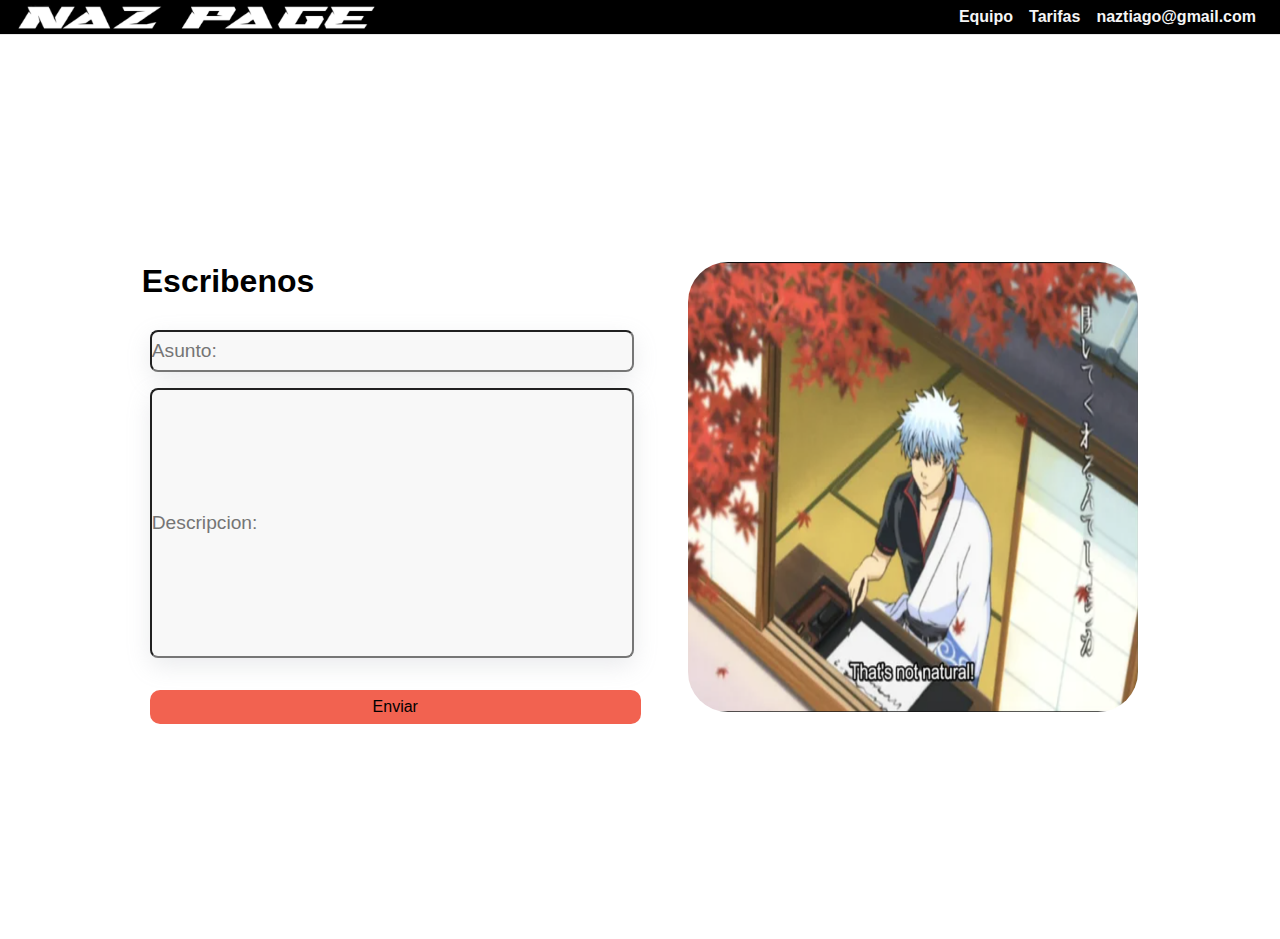
<file: contactos.html>
<html lang="en">
<head>
    <meta charset="UTF-8">
    <meta name="Contactos" content="width=device-width, initial-scale=1.0">
    <title>Document</title>
    <link rel="stylesheet" href="./style.css">
</head>
<body>
    
    <header>
        <div class="contenedor_navegador">    
            <div class="contenedor_logo">
                <img src="/imagenes/Captura de pantalla 2023-06-20 201820.png" alt="" class="imagen_logo" height="25px">
            </div>
            <div class="contendedor_links">
                <div class="dropdown">
                    <a href="" class="boton_header">Equipo</a>
                    <div class="dropdown-content">
                        <a href="#">Gin</a>
                        <a href="#">Shinpachi</a>
                        <a href="#">Kagura</a>
                        <a href="#">Sadaharu</a>
                    </div>
                </div>
                <div class="dropdown">
                    <a href="" class="boton_header">Tarifas</a>
                    <div class="dropdown-content">
                        <a href="#">Gratis</a>
                        <a href="#">For Free</a>
                        <a href="#">un almuerzo</a>
                    </div>
                </div>
                <a href=""><div class="boton_header">naztiago@gmail.com</div></a>
            </div>
        </div>    
    </header>

    <main class="contenedor_main">
        <div class="contenedor_texto">
            <div class="titulo">
                <h1>Escribenos</h1>
            </div>
            <div class="texto_principal">
                <input type="text" id="miInput" placeholder="Asunto:">
                <input type="text" id="miInput" placeholder="Descripcion:" class="caja_descripcion">   
            </div>
            
            <div class="contendedor_links">
                <a href="/index.html" class="boton_contactos boton_enviar">Enviar</a>
            </div>
        </div>
        <div class="caja_imagen_principal">
            <img src="imagenes/carta.png" alt="" class="imagen_principal">
        </div>
    </main>

    <script src="/aplicatio.js"></script>


</body>
</html>
</file>
<file: style.css>
body{
    margin: 0;
    color: black;
    font-family: 'Lucida Sans', 'Lucida Sans Regular', 'Lucida Grande', 'Lucida Sans Unicode', Geneva, Verdana, sans-serif;
}

header {
    display: block;
    margin: 1em;
    border-bottom: 1px solid rgb(231, 231, 231);
    margin: 0;
}



a{
    text-decoration: none;
    color: black;
}

input{
    margin: 8px;
    padding: 8px 0;
    width: 90%;
    font-size: larger;
    font-family: 'Lucida Sans', sans-serif;
    background-color: #f8f8f8;
    box-shadow: rgba(149, 157, 165, 0.2) 0px 8px 24px;
    border-radius: 8px;
}



.contenedor_navegador{
    display: flex;
    justify-content: space-between;
    align-items: center;
    padding-left: 1em;
    padding-right: 1em;
}


.contenedor_navegador:hover{
    background-color: black;
}

.contenedor_navegador:hover .boton_header{
    color: whitesmoke;
    
}

.contenedor_logo{
    size-adjust: auto;
}


.contendedor_links{
    align-items: center;
    display: flex;
    flex-direction: row;
}

.boton_header{
    padding: 0.5em;
    font-weight: 800;
}



.dropdown {
    position: relative;
    display: inline-block;
}

.dropdown-content {
    display: none;
    position: absolute;
    background-color: black;
    box-shadow: 0px 8px 16px 0px rgba(0,0,0,0.2);
    z-index: 1;
}

.dropdown-content a {
    color: white;
    padding: 12px 16px;
    text-decoration: none;
    display: block;
}

.dropdown:hover .dropdown-content {
    display: block;
}

.dropdown-content a:hover {
    background-color: grey;
}








.contenedor_main{
    display: flex;
    flex-direction: row;
    justify-content: center;
    align-items: center;
    margin: 23vh 10vh 23vh 10vh ;
}

.boton_contactos{
    text-decoration: none;
    color: black;
    background-color: #F26250;
    padding: 0.5em 1em;
    border-radius: 10px;
    display: inline-block;
    text-align: center;
}

.boton_contactos:hover{
    color: #fff;
    background-color: #5076f2;
}


.imagen_principal{
    border-radius: 40px;
    width: 50vh;
    height: 50vh;
}

.boton_mas{
    padding: 0.5em 1em;
}

.boton_mas:hover{
    color: #F26250;
}

.boton_enviar{
    margin: 8px;
    width: 84%;
}

.texto_principal{
    padding-bottom: 1em;
    padding-right: 0.5em;
}

.caja_descripcion{
    height: 30vh;
}









.vista {
    display: none; /* ocultar todos los slides por defecto */
    flex-direction: column;
    justify-content: center;
    align-items: center;
    margin: 23vh 10vh 23vh 10vh ;
}

.vista.mostrar {
    display: block; /* mostrar el slide activo */
}












.contenedor_carrusel{
    display: flex;
    flex-direction: column;
    justify-content: center;
    align-items: center;
    margin: 23vh 10vh 23vh 10vh ;
}

.contenedor_imagen {
    display: flex;
    flex-direction: column;
    justify-content: center;
    align-items: center;
}

.imagen_carrusel{
    border-radius: 100%;
    max-width: 20em;
}


.texto_carrusel{
    margin-top: 2em;
}


.carrusel {
    position: relative; /* permite posicionar los botones en relación con este contenedor */
    display: flex;
    flex-direction: column;
    justify-content: center;
    align-items: center;
    margin: 23vh 10vh 23vh 10vh ;
}

#boton_izquierdo {
    position: absolute;
    left: 10px; /* ajustar según sea necesario */
    top: 50%;   /* centrado verticalmente */
    transform: translateY(-50%); /* este es un truco para centrar verticalmente el elemento */
}

#boton_derecho {
    position: absolute;
    right: 10px; /* ajustar según sea necesario */
    top: 50%;    /* centrado verticalmente */
    transform: translateY(-50%); /* este es un truco para centrar verticalmente el elemento */
}
</file>
